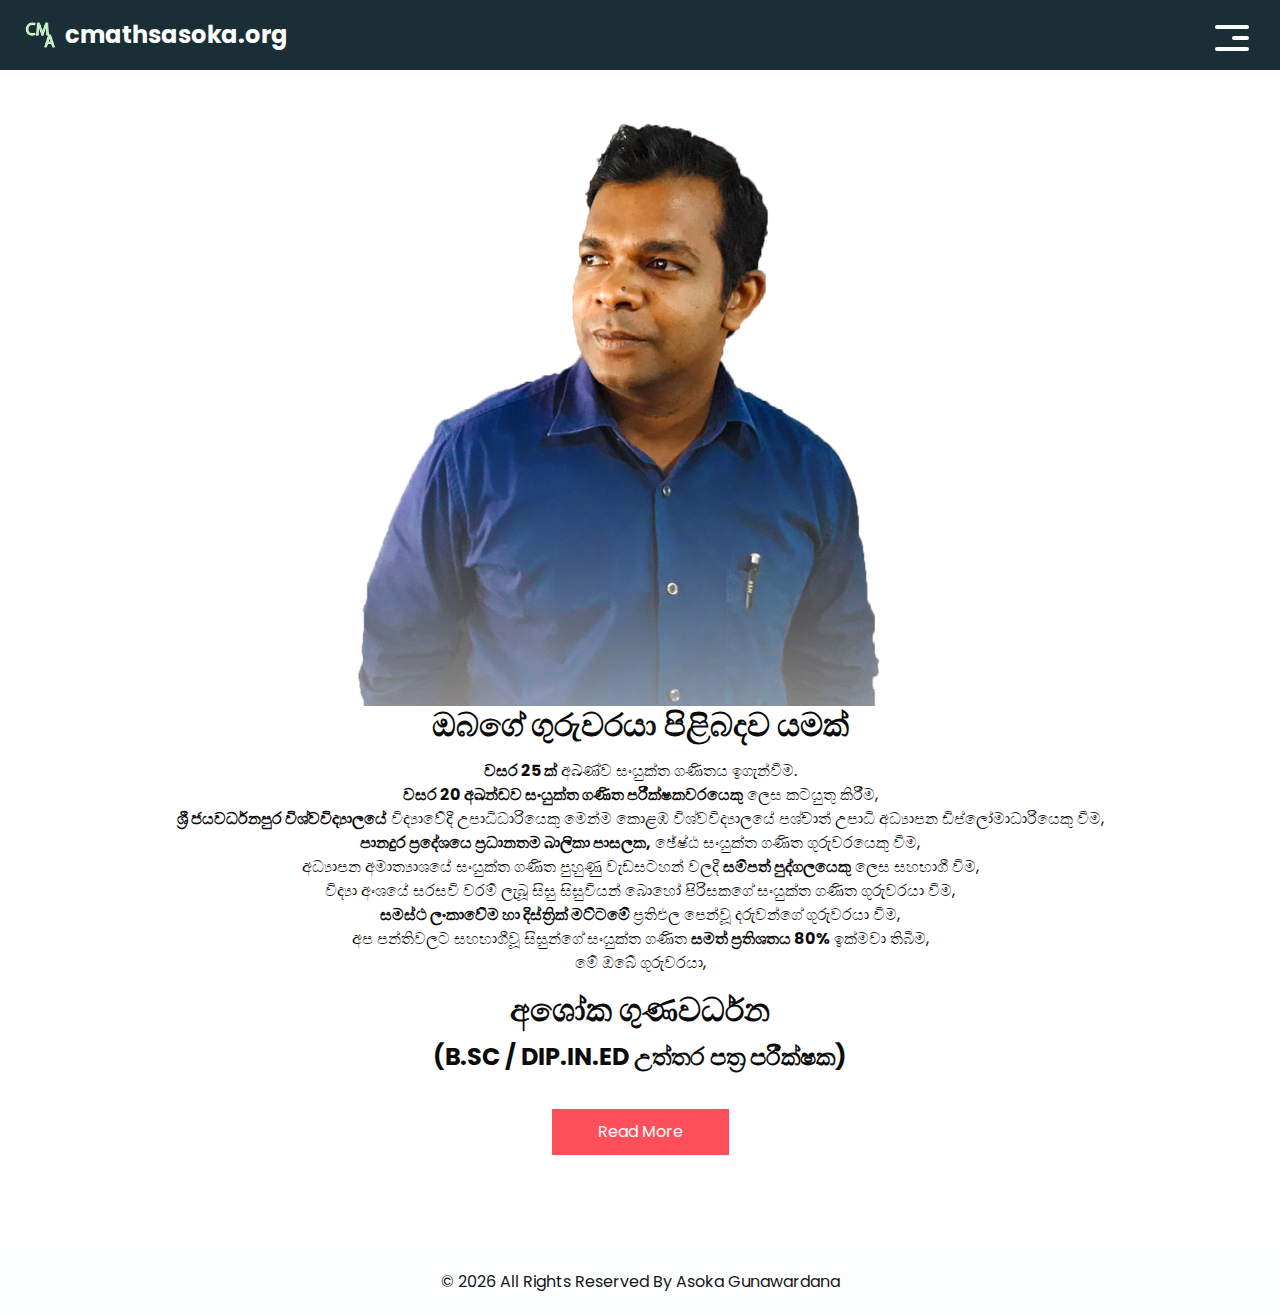
<file: cmathsasoka/about.html>
<!DOCTYPE html>
<html>

<head>
  <!-- Basic -->
  <meta charset="utf-8" />
  <meta http-equiv="X-UA-Compatible" content="IE=edge" />
  <!-- Mobile Metas -->
  <meta name="viewport" content="width=device-width, initial-scale=1, shrink-to-fit=no" />
  <!-- Site Metas -->
  <meta name="keywords" content="" />
  <meta name="description" content="" />
  <meta name="author" content="" />

  <title>අශෝක ගුණවර්ධන| Asoka Gunawardana</title>

  <!-- bootstrap core css -->
  <link rel="stylesheet" type="text/css" href="css/bootstrap.css" />

  <link href="https://fonts.googleapis.com/css?family=Poppins:400,700&display=swap" rel="stylesheet">
  <!-- Custom styles for this template -->
  <link href="css/style.css" rel="stylesheet" />
  <!-- responsive style -->
  <link href="css/responsive.css" rel="stylesheet" />
</head>

<body class="sub_page">
  <div class="hero_area">
    <!-- header section strats -->
    <header class="header_section">
      <div class="container-fluid">
        <nav class="navbar navbar-expand-lg custom_nav-container">
          <a class="navbar-brand" href="index.html">
            <img src="images/logo.png" alt="" />
            <span>
              cmathsasoka.org
            </span>
          </a>
          <button class="navbar-toggler" type="button" data-toggle="collapse" data-target="#navbarSupportedContent" aria-controls="navbarSupportedContent" aria-expanded="false" aria-label="Toggle navigation">
            <span class="navbar-toggler-icon"></span>
          </button>

          <div class="collapse navbar-collapse" id="navbarSupportedContent">
            <ul class="navbar-nav  ">
              <li class="nav-item">
                <a class="nav-link" href="index.html">මුල පිටුව <span class="sr-only">(current)</span></a>
              </li>
              <li class="nav-item active">
                <a class="nav-link" href="about.html">අශෝක සර් ගැන</a>
              </li>
              <li class="nav-item">
                <a class="nav-link" href="work.html"> පංති හා ආයතන</a>
              </li>
              <li class="nav-item">
                <a class="nav-link" href="category.html"> WhatsApp සමූහ </a>
              </li>
            </ul>
            <div class="user_option">
              <a href="">
                <span>
                  YouTube
                </span>
              </a>
              <!--<form class="form-inline my-2 my-lg-0 ml-0 ml-lg-4 mb-3 mb-lg-0">
                <button class="btn  my-2 my-sm-0 nav_search-btn" type="submit"></button>
              </form>-->
            </div>
          </div>
          <div>
            <div class="custom_menu-btn ">
              <button>
                <span class=" s-1">

                </span>
                <span class="s-2">

                </span>
                <span class="s-3">

                </span>
              </button>
            </div>
          </div>

        </nav>
      </div>
    </header>
    <!-- end header section -->
  </div>

  <!-- about section -->

  <section class="about_section layout_padding-bottom">
    <div class="container">
      <div class="row">
        <div class="col-md-10 col-lg-9 mx-auto">
          <div class="img-box">
            <img src="images/about-img.png" alt="">
          </div>
        </div>
      </div>
      <div class="detail-box">
        <h2>
          ඔබගේ ගුරුවරයා පිළිබදව යමක්
        </h2>
        <p>
          <b>වසර 25 ක්</b> අඛණ්ව සංයුක්ත ගණිතය ඉගැන්වීම.<br>
<b>වසර 20 අඛන්ඩව සංයුක්ත ගණිත පරීක්ෂකවරයෙකු</b> ලෙස කටයුතු කිරීම,<br>
<b>ශ්‍රී ජයවර්ධනපුර විශ්වවිද්‍යාලයේ</b> විද්‍යාවේදී උපාධිධාරියෙකු මෙන්ම කොළඹ විශ්වවිද්‍යාලයේ පශ්චාත් උපාධි අධ්‍යාපන
ඩිප්ලෝමාධාරියෙකු වීම,<br>
<b>පානදුර ප්‍රදේශයෙ ප්‍රධානතම බාලිකා පාසලක,</b> ඡේෂ්ඨ සංයුක්ත ගණිත ගුරුවරයෙකු වීම,<br> 
අධ්‍යාපන අමාත්‍යාශයේ සංයුක්ත ගණිත පුහුණු වැඩසටහන් වලදී <b>සම්පත් පුද්ගලයෙකු</b> ලෙස සහභාගී වීම,<br>
විද්‍යා අංශයේ සරසවි වරම් ලැබූ සිසු සිසුවියන් බොහෝ පිරිසකගේ සංයුක්ත ගණිත ගුරුවරයා වීම,<br>
<b>සමස්ථ ලංකාවේම හා දිස්ත්‍රික් මට්ටමේ </b>ප්‍රතිඵල පෙන්වූ දරුවන්ගේ ගුරුවරයා වීම,<br>
අප පන්තිවලට සහභාගීවූ සිසුන්ගේ සංයුක්ත ගණිත <b>සමත් ප්‍රතිශතය 80%</b> ඉක්මවා තිබීම,<br>

මේ ඔබේ ගුරුවරයා, <br>
<h2>අශෝක ගුණවර්ධන <br>
<sub>(B.Sc / Dip.In.Ed උත්තර පත්‍ර පරීක්ෂක)<br></sub></h2>
        </p>
        <a href="">
          Read More
        </a>
      </div>
    </div>
  </section>

  <!-- end about section -->
  <script src="https://static.elfsight.com/platform/platform.js" data-use-service-core defer></script>
<div class="elfsight-app-90921c70-d66c-4cd4-83da-868d8c7cb1f4" data-elfsight-app-lazy></div>

  <!-- footer section -->
  <footer class="container-fluid footer_section ">
    <div class="container">
      <p>
        &copy; <span id="displayDate"></span> All Rights Reserved By
        <a href="https://html.design/">Asoka Gunawardana</a>
      </p>
    </div>
  </footer>
  <!-- end  footer section -->


  <script src="js/jquery-3.4.1.min.js"></script>
  <script src="js/bootstrap.js"></script>
  <script src="js/custom.js"></script>


</body>
</body>

</html>
</file>
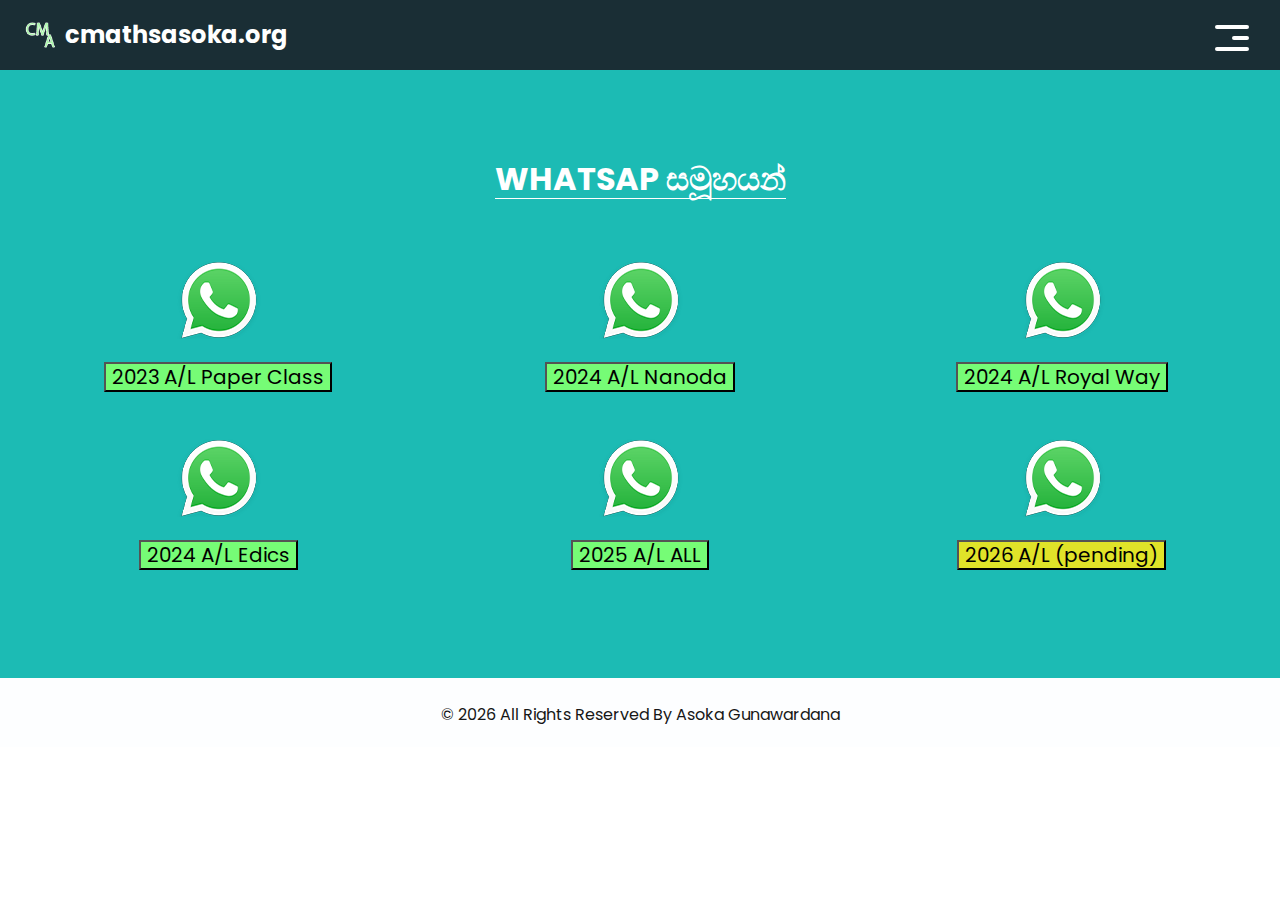
<file: cmathsasoka/category.html>
<!DOCTYPE html>
<html>

<head>
  <!-- Basic -->
  <meta charset="utf-8" />
  <meta http-equiv="X-UA-Compatible" content="IE=edge" />
  <!-- Mobile Metas -->
  <meta name="viewport" content="width=device-width, initial-scale=1, shrink-to-fit=no" />
  <!-- Site Metas -->
  <meta name="keywords" content="" />
  <meta name="description" content="" />
  <meta name="author" content="" />

  <title>Whatsappgroups</title>

  <!-- bootstrap core css -->
  <link rel="stylesheet" type="text/css" href="css/bootstrap.css" />

  <link href="https://fonts.googleapis.com/css?family=Poppins:400,700&display=swap" rel="stylesheet">
  <!-- Custom styles for this template -->
  <link href="css/style.css" rel="stylesheet" />
  <!-- responsive style -->
  <link href="css/responsive.css" rel="stylesheet" />
</head>

<body class="sub_page">
  <div class="hero_area">
    <!-- header section strats -->
    <header class="header_section">
      <div class="container-fluid">
        <nav class="navbar navbar-expand-lg custom_nav-container">
          <a class="navbar-brand" href="index.html">
            <img src="images/logo.png" alt="" />
            <span>
              cmathsasoka.org
            </span>
          </a>
          <button class="navbar-toggler" type="button" data-toggle="collapse" data-target="#navbarSupportedContent" aria-controls="navbarSupportedContent" aria-expanded="false" aria-label="Toggle navigation">
            <span class="navbar-toggler-icon"></span>
          </button>

          <div class="collapse navbar-collapse" id="navbarSupportedContent">
            <ul class="navbar-nav  ">
              <li class="nav-item ">
                <a class="nav-link" href="index.html">මුළ පිටුව <span class="sr-only">(current)</span></a>
              </li>
              <li class="nav-item">
                <a class="nav-link" href="about.html"> අශෝක සර් ගැන</a>
              </li>
              <li class="nav-item">
                <a class="nav-link" href="work.html">පංති හා ආයතන</a>
              </li>
              <li class="nav-item active">
                <a class="nav-link" href="category.html"> WhatsApp සමූහ </a>
              </li>
            </ul>
            <div class="user_option">
              <a href="">
                <span>
                  YouTube
                </span>
              </a>
            <!-- <form class="form-inline my-2 my-lg-0 ml-0 ml-lg-4 mb-3 mb-lg-0">
                <button class="btn  my-2 my-sm-0 nav_search-btn" type="submit"></button>--> 
              </form>
            </div>
          </div>
          <div>
            <div class="custom_menu-btn ">
              <button>
                <span class=" s-1">

                </span>
                <span class="s-2">

                </span>
                <span class="s-3">

                </span>
              </button>
            </div>
          </div>

        </nav>
      </div>
    </header>
    <!-- end header section -->
  </div>

  <!-- category section -->

  <section class="category_section layout_padding">
    <div class="container">
      <div class="heading_container">
        <h2>
          Whatsap සමූහයන් 
        </h2>
      </div>
      <div class="category_container">
        <div class="box">
          <div class="img-box">
            <img src="images/c1w.png" alt="">
          </div>
          <div class="detail-box">
            <h5>
              <button style="background-color: rgb(118, 252, 118);" onclick="window.location.href='https://chat.whatsapp.com/JJO5K72YLU25mHB4XMOOYZ'">2023 A/L Paper Class</button>              
            </h5>
          </div>
        </div>
        <div class="box">
          <div class="img-box">
            <img src="images/c1w.png" alt="">
          </div>
          <div class="detail-box">
            <h5>
              <button style="background-color:rgb(118, 252, 118);" onclick="window.location.href='https://chat.whatsapp.com/KQWf6t7YOqJFLya0CFwAtT'">2024 A/L Nanoda</button>
            </h5>
          </div>
        </div>
        <div class="box">
          <div class="img-box">
            <img src="images/c1w.png" alt="">
          </div>
          <div class="detail-box">
            <h5>
              <button style="background-color:rgb(118, 252, 118);" onclick="window.location.href='https://chat.whatsapp.com/EnVhSzgRi1dG8wq5LYaT6L'">2024 A/L Royal Way</button>
            </h5>
          </div>
        </div>
        <div class="box">
          <div class="img-box">
            <img src="images/c1w.png" alt="">
          </div>
          <div class="detail-box">
            <h5>
              <button style="background-color: rgb(118, 252, 118);" onclick="window.location.href='https://chat.whatsapp.com/LbIFDoeWhJJJXEkL7ojlIK'">2024 A/L  Edics</button>
            </h5>
          </div>
        </div>
        <div class="box">
          <div class="img-box">
            <img src="images/c1w.png" alt="">
          </div>
          <div class="detail-box">
            <h5>
              <button style="background-color: rgb(118, 252, 118);" onclick="window.location.href='https://chat.whatsapp.com/GikluVEGMpG8QMYXM8PYAm'">2025 A/L ALL</button>
            </h5>
          </div>
        </div>
        <div class="box">
          <div class="img-box">
            <img src="images/c1w.png" alt="">
          </div>
          <div class="detail-box">
            <h5><button style="background-color: rgb(224, 227, 41);" onclick="window.location.href='https://chat.whatsapp.com/KZh018TmlUB4xLTIU4Nqsl'">2026 A/L (pending)</button>
              
            </h5>
          </div>
        </div>
      </div>
    </div>
  </section>
  <!-- end category section -->

  <!-- info section -->

  

  <!-- footer section -->
  <footer class="container-fluid footer_section ">
    <div class="container">
      <p>
        &copy; <span id="displayDate"></span> All Rights Reserved By
        <a href="https://cmathsasoka.org/">Asoka Gunawardana</a>
      </p>
    </div>
  </footer>
  <!-- end  footer section -->


  <script src="js/jquery-3.4.1.min.js"></script>
  <script src="js/bootstrap.js"></script>
  <script src="js/custom.js"></script>

</body>
</body>

</html>
</file>
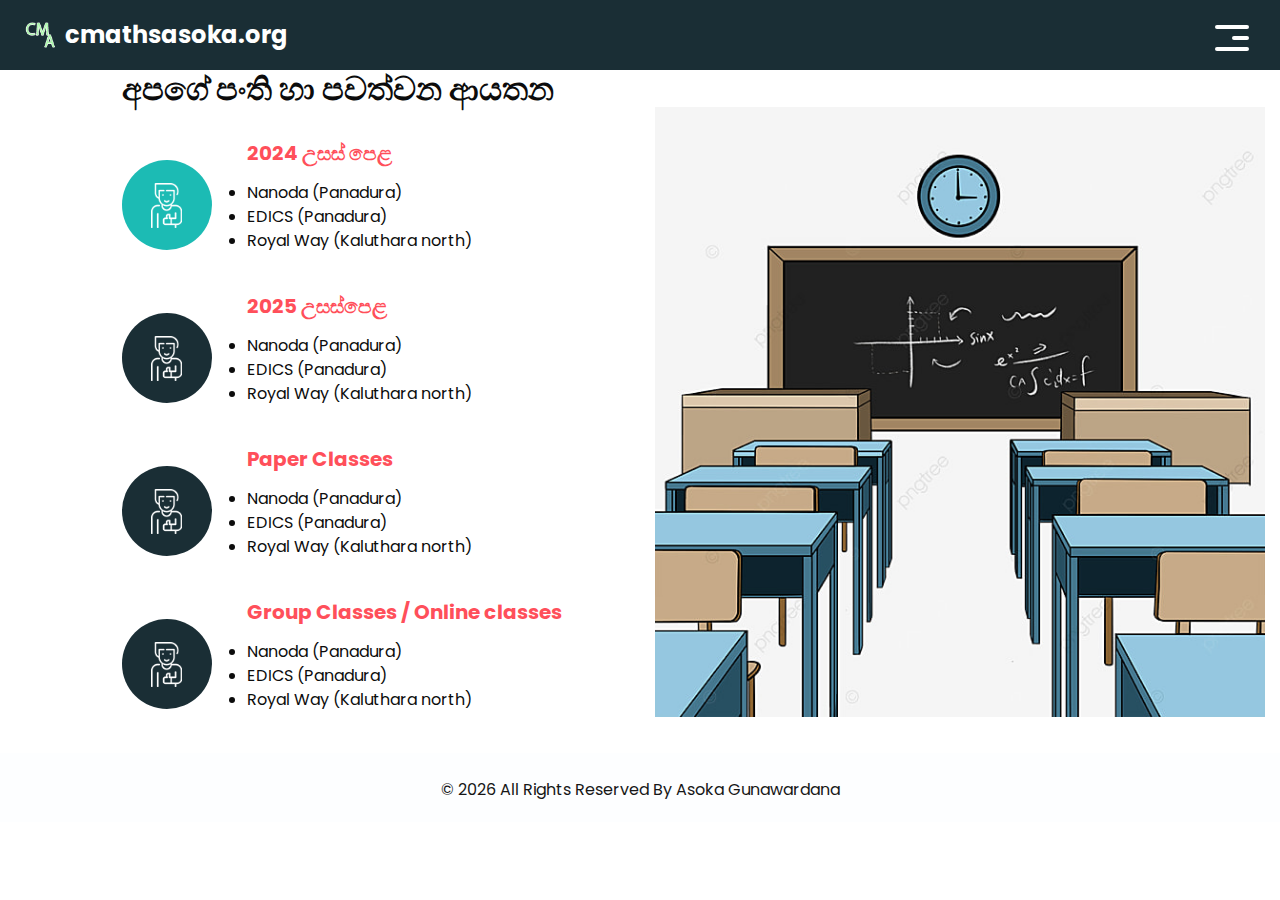
<file: cmathsasoka/work.html>
<!DOCTYPE html>
<html>

<head>
  <!-- Basic -->
  <meta charset="utf-8" />
  <meta http-equiv="X-UA-Compatible" content="IE=edge" />
  <!-- Mobile Metas -->
  <meta name="viewport" content="width=device-width, initial-scale=1, shrink-to-fit=no" />
  <!-- Site Metas -->
  <meta name="keywords" content="" />
  <meta name="description" content="" />
  <meta name="author" content="" />

  <title>Classes-Asoka sir</title>

  <!-- bootstrap core css -->
  <link rel="stylesheet" type="text/css" href="css/bootstrap.css" />

  <link href="https://fonts.googleapis.com/css?family=Poppins:400,700&display=swap" rel="stylesheet">
  <!-- Custom styles for this template -->
  <link href="css/style.css" rel="stylesheet" />
  <!-- responsive style -->
  <link href="css/responsive.css" rel="stylesheet" />
</head>

<body class="sub_page">
  <div class="hero_area">
    <!-- header section strats -->
    <header class="header_section">
      <div class="container-fluid">
        <nav class="navbar navbar-expand-lg custom_nav-container">
          <a class="navbar-brand" href="index.html">
            <img src="images/logo.png" alt="" />
            <span>
              cmathsasoka.org
            </span>
          </a>
          <button class="navbar-toggler" type="button" data-toggle="collapse" data-target="#navbarSupportedContent" aria-controls="navbarSupportedContent" aria-expanded="false" aria-label="Toggle navigation">
            <span class="navbar-toggler-icon"></span>
          </button>

          <div class="collapse navbar-collapse" id="navbarSupportedContent">
            <ul class="navbar-nav  ">
              <li class="nav-item ">
                <a class="nav-link" href="index.html">මුල් පිටුව <span class="sr-only">(current)</span></a>
              </li>
              <li class="nav-item">
                <a class="nav-link" href="about.html"> අශෝක සර් ගැන</a>
              </li>
              <li class="nav-item active">
                <a class="nav-link" href="work.html"> පංති හා ආයතන </a>
              </li>
              <li class="nav-item">
                <a class="nav-link" href="category.html"> WhatsApp සමූහ </a>
              </li>
            </ul>
            <div class="user_option">
              <a href="">
                <span>
                  Login
                </span>
              </a>
              <form class="form-inline my-2 my-lg-0 ml-0 ml-lg-4 mb-3 mb-lg-0">
                <button class="btn  my-2 my-sm-0 nav_search-btn" type="submit"></button>
              </form>
            </div>
          </div>
          <div>
            <div class="custom_menu-btn ">
              <button>
                <span class=" s-1">

                </span>
                <span class="s-2">

                </span>
                <span class="s-3">

                </span>
              </button>
            </div>
          </div>

        </nav>
      </div>
    </header>
    <!-- end header section -->
  </div>




    <!-- freelance section -->

    <section class="freelance_section ">
      <div id="accordion">
        <div class="container-fluid">
          <div class="row">
            <div class="col-md-5 offset-md-1">
              <div class="detail-box">
                <div class="heading_container">
                  <h2>
                    අපගේ පංති හා පවත්වන ආයතන
                  </h2>
                </div>
                <div class="tab_container">
                  <div class="t-link-box" data-toggle="collapse" data-target="#collapseOne" aria-expanded="true" aria-controls="collapseOne">
                    <div class="img-box">
                      <img src="images/f4.png" alt="">
                    </div>
                    <div class="detail-box">
                      <h5>
                        2024 උසස් පෙළ
                      </h5>
                      <P>
                     <li>   Nanoda (Panadura)<br> </li>
                      <li>  EDICS (Panadura)<br></li>
                      <li> Royal Way (Kaluthara north)<br></li>
                      <p>
                    </div>
                  </div>
                  <div class="t-link-box collapsed" data-toggle="collapse" data-target="#collapseTwo" aria-expanded="false" aria-controls="collapseTwo">
                    <div class="img-box">
                      <img src="images/f4.png" alt="">
                    </div>
                    <div class="detail-box">
                      <h5>
                        2025 උසස්පෙළ
                      </h5>
                      <P>
                        <li>   Nanoda (Panadura)<br> </li>
                         <li>  EDICS (Panadura)<br></li>
                         <li> Royal Way (Kaluthara north)<br></li>
                      </p>
                    </div>
                  </div>
                  <div class="t-link-box collapsed" data-toggle="collapse" data-target="#collapseThree" aria-expanded="false" aria-controls="collapseThree">
                    <div class="img-box">
                      <img src="images/f4.png" alt="">
                    </div>
                    <div class="detail-box">
                      <h5>
                        Paper Classes
                      </h5>
                      <P>
                        <li>   Nanoda (Panadura)<br> </li>
                         <li>  EDICS (Panadura)<br></li>
                         <li> Royal Way (Kaluthara north)<br></li>
                      </p>
                    </div>
                  </div>
                  <div class="t-link-box collapsed" data-toggle="collapse" data-target="#collapseFour" aria-expanded="false" aria-controls="collapseFour">
                    <div class="img-box">
                      <img src="images/f4.png" alt="">
                    </div>
                    <div class="detail-box">
                      <h5>
                        Group Classes / Online classes
                      </h5>
                      <P>
                        <li>   Nanoda (Panadura)<br> </li>
                         <li>  EDICS (Panadura)<br></li>
                         <li> Royal Way (Kaluthara north)<br></li>
                      </p>
                    </div>
                  </div>
                </div>
              </div>
            </div>
            <div class="col-md-6">
              <div class="collapse show" id="collapseOne" aria-labelledby="headingOne" data-parent="#accordion">
                <div class="img-box">
                  <img src="images/freelance-img.jpg" alt="">
                </div>
              </div>
              <div class="collapse" id="collapseTwo" aria-labelledby="headingTwo" data-parent="#accordion">
                <div class="img-box">
                  <img src="images/freelance-img.jpg" alt="">
                </div>
              </div>
              <div class="collapse" id="collapseThree" aria-labelledby="headingThree" data-parent="#accordion">
                <div class="img-box">
                  <img src="images/freelance-img.jpg" alt="">
                </div>
              </div>
              <div class="collapse" id="collapseFour" aria-labelledby="headingfour" data-parent="#accordion">
                <div class="img-box">
                  <img src="images/freelance-img.jpg" alt="">
                </div>
              </div>
            </div>
          </div>
        </div>
      </div>
    </section>
  
    <!-- end freelance section -->

  

  <!-- footer section -->
  <footer class="container-fluid footer_section ">
    <div class="container">
      <p>
        &copy; <span id="displayDate"></span> All Rights Reserved By
        <a href="https://cmasthsasoka.org">Asoka Gunawardana</a>
      </p>
    </div>
  </footer>
  <!-- end  footer section -->


  <script src="js/jquery-3.4.1.min.js"></script>
  <script src="js/bootstrap.js"></script>
  <script src="js/custom.js"></script>



</body>
</body>

</html>
</file>
<file: cmathsasoka/css/style.css>
body {
  font-family: 'Poppins', sans-serif;
  color: #0c0c0c;
  background-color: #ffffff;
}

.layout_padding {
  padding-top: 90px;
  padding-bottom: 90px;
}

.layout_padding2 {
  padding: 45px 0;
}

.layout_padding2-top {
  padding-top: 45px;
  padding-bottom: 45px;
}

.layout_padding2-bottom {
  padding-bottom: 45px;
}

.layout_padding-top {
  padding-top: 90px;
}

.layout_padding-bottom {
  padding-bottom: 90px;
}

.heading_container {
  display: -webkit-box;
  display: -ms-flexbox;
  display: flex;
}

.heading_container h2 {
  font-weight: bold;
  text-transform: uppercase;
}

/*header section*/
.hero_area {
  height: calc(100vh - 30px);
  background: -webkit-gradient(linear, left top, right top, color-stop(55%, #1a2e35), color-stop(55%, #1cbbb4));
  background: linear-gradient(to right, #1a2e35 55%, #1cbbb4 55%);
  display: -webkit-box;
  display: -ms-flexbox;
  display: flex;
  -webkit-box-orient: vertical;
  -webkit-box-direction: normal;
      -ms-flex-direction: column;
          flex-direction: column;
  position: relative;
}

.sub_page .hero_area {
  height: auto;
  background: none;
  background-color: #1a2e35;
}

.hero_area.sub_pages {
  height: auto;
}

.header_section {
  overflow-x: hidden;
}

.header_section .container-fluid {
  padding-right: 25px;
  padding-left: 25px;
}

.header_section .nav_container {
  margin: 0 auto;
}

.header_section .user_option {
  display: -webkit-box;
  display: -ms-flexbox;
  display: flex;
  -webkit-box-align: center;
      -ms-flex-align: center;
          align-items: center;
}

.header_section .user_option a {
  display: -webkit-box;
  display: -ms-flexbox;
  display: flex;
  color: #ffffff;
  -webkit-box-align: center;
      -ms-flex-align: center;
          align-items: center;
}

.header_section .user_option a img {
  min-width: 20px;
  height: 20px;
  margin-right: 5px;
}

.custom_nav-container.navbar-expand-lg .navbar-nav .nav-item .nav-link {
  padding: 10px 15px;
  color: #ffffff;
  text-align: center;
}

a,
a:hover,
a:focus {
  text-decoration: none;
}

a:hover,
a:focus {
  color: initial;
}

.btn,
.btn:focus {
  outline: none !important;
  -webkit-box-shadow: none;
          box-shadow: none;
}

.custom_nav-container .nav_search-btn {
  background-image: url(../images/search-icon.png);
  background-size: 17px;
  background-repeat: no-repeat;
  background-position-y: 7px;
  width: 35px;
  height: 35px;
  padding: 0;
  border: none;
}

.custom_nav-container form {
  padding-top: 7px;
}

.navbar-brand {
  margin-right: 5%;
  display: -webkit-box;
  display: -ms-flexbox;
  display: flex;
  -webkit-box-align: center;
      -ms-flex-align: center;
          align-items: center;
}

.navbar-brand img {
  width: 35px;
  margin-right: 5px;
}

.navbar-brand span {
  font-weight: bold;
  color: #ffffff;
  font-size: 24px;
}

.custom_nav-container {
  z-index: 99999;
  padding: 0;
  height: 70px;
}

.custom_nav-container .navbar-toggler {
  outline: none;
}

.custom_nav-container .navbar-toggler .navbar-toggler-icon {
  background-image: url(../images/menu.png);
  background-size: 30px;
  width: 32px;
  height: 32px;
}

.lg_toggl-btn {
  background-color: transparent;
  border: none;
  outline: none;
  width: 56px;
  height: 40px;
  cursor: pointer;
}

.lg_toggl-btn:focus {
  outline: none;
}

.login_btn-container {
  padding-top: 30px;
}

.login_btn-container a {
  color: #1cbbb4;
  text-transform: uppercase;
}

/*end header section*/
/* slider section */
.slider_section {
  -webkit-box-flex: 1;
      -ms-flex: 1;
          flex: 1;
  display: -webkit-box;
  display: -ms-flexbox;
  display: flex;
  -webkit-box-align: center;
      -ms-flex-align: center;
          align-items: center;
  position: relative;
}

.slider_section .row {
  -webkit-box-align: center;
      -ms-flex-align: center;
          align-items: center;
}

.slider_section .row > div {
  position: unset;
}

.slider_section .detail-box h1 {
  color: #ffffff;
  font-weight: bold;
  text-transform: uppercase;
}

.slider_section .detail-box p {
  color: #ffffff;
  margin-top: 15px;
}

.slider_section .detail-box .btn-box {
  display: -webkit-box;
  display: -ms-flexbox;
  display: flex;
  -ms-flex-wrap: wrap;
      flex-wrap: wrap;
  margin: 45px -5px 0 -5px;
}

.slider_section .detail-box .btn-box a {
  text-align: center;
  width: 165px;
  font-size: 15px;
  margin: 5px;
}

.slider_section .detail-box .btn-box .btn-1 {
  display: inline-block;
  padding: 10px 0;
  background-color: #ff4f5a;
  color: #ffffff;
  -webkit-transition: all 0.3s;
  transition: all 0.3s;
  border: 1px solid transparent;
  border-radius: 0;
}

.slider_section .detail-box .btn-box .btn-1:hover {
  background-color: transparent;
  border-color: #ff4f5a;
  color: #ff4f5a;
}

.slider_section .detail-box .btn-box .btn-2 {
  display: inline-block;
  padding: 10px 0;
  background-color: #ffffff;
  color: #252525;
  -webkit-transition: all 0.3s;
  transition: all 0.3s;
  border: 1px solid transparent;
  border-radius: 0;
}

.slider_section .detail-box .btn-box .btn-2:hover {
  background-color: transparent;
  border-color: #ffffff;
  color: #ffffff;
}

.slider_section .img-container .img-box img {
  width: 100%;
}

.slider_section #carouselExampleIndicators {
  position: unset;
  width: 100%;
}

.slider_section .carousel_btn-container {
  width: 120px;
  position: absolute;
  bottom: 0;
  display: -webkit-box;
  display: -ms-flexbox;
  display: flex;
  -webkit-box-pack: justify;
      -ms-flex-pack: justify;
          justify-content: space-between;
  left: 8.5%;
  z-index: 999;
  -webkit-transform: translateY(50%);
          transform: translateY(50%);
}

.slider_section .carousel_btn-container .carousel-control-prev,
.slider_section .carousel_btn-container .carousel-control-next {
  position: relative;
  width: 55px;
  height: 55px;
  border: none;
  border-radius: 100%;
  opacity: 1;
  background-repeat: no-repeat;
  background-size: 14px;
  background-position: center;
  background-color: #1cbbb4;
  margin: 2px;
}

.slider_section .carousel_btn-container .carousel-control-prev:hover,
.slider_section .carousel_btn-container .carousel-control-next:hover {
  background-color: #ff4f5a;
}

.slider_section .carousel_btn-container .carousel-control-prev {
  background-image: url(../images/prev.png);
}

.slider_section .carousel_btn-container .carousel-control-next {
  background-image: url(../images/next.png);
}

.slider_section ol.carousel-indicators {
  margin: 0;
  width: 75px;
  bottom: 45px;
  left: initial;
  right: 25px;
}

.slider_section ol.carousel-indicators li {
  border-radius: 100%;
  text-indent: 0px;
  text-align: center;
  line-height: 55px;
  color: #ffffff;
  background-color: transparent;
  opacity: 1;
  display: none;
}

.slider_section ol.carousel-indicators li.active {
  display: block;
}

.experience_section .row {
  -webkit-box-align: center;
      -ms-flex-align: center;
          align-items: center;
}

.experience_section .detail-box p {
  margin-top: 20px;
}

.experience_section .detail-box .btn-box {
  display: -webkit-box;
  display: -ms-flexbox;
  display: flex;
  -ms-flex-wrap: wrap;
      flex-wrap: wrap;
  margin: 45px -5px 0 -5px;
}

.experience_section .detail-box .btn-box a {
  text-align: center;
  width: 165px;
  font-size: 15px;
  margin: 5px;
}

.experience_section .detail-box .btn-box .btn-1 {
  display: inline-block;
  padding: 10px 0;
  background-color: #ff4f5a;
  color: #ffffff;
  -webkit-transition: all 0.3s;
  transition: all 0.3s;
  border: 1px solid transparent;
  border-radius: 0;
}

.experience_section .detail-box .btn-box .btn-1:hover {
  background-color: transparent;
  border-color: #ff4f5a;
  color: #ff4f5a;
}

.experience_section .detail-box .btn-box .btn-2 {
  display: inline-block;
  padding: 10px 0;
  background-color: #1a2e35;
  color: #ffffff;
  -webkit-transition: all 0.3s;
  transition: all 0.3s;
  border: 1px solid transparent;
  border-radius: 0;
}

.experience_section .detail-box .btn-box .btn-2:hover {
  background-color: transparent;
  border-color: #1a2e35;
  color: #1a2e35;
}

.experience_section .img-box img {
  width: 100%;
}

.category_section {
  background-color: #1cbbb4;
  color: #ffffff;
  text-align: center;
}

.category_section .heading_container {
  -webkit-box-pack: center;
      -ms-flex-pack: center;
          justify-content: center;
}

.category_section .heading_container h2 {
  border-bottom: 1px solid #ffffff;
}

.category_section .category_container {
  display: -webkit-box;
  display: -ms-flexbox;
  display: flex;
  -ms-flex-wrap: wrap;
      flex-wrap: wrap;
  -webkit-box-pack: justify;
      -ms-flex-pack: justify;
          justify-content: space-between;
  margin-top: 25px;
}

.category_section .category_container .box {
  display: -webkit-box;
  display: -ms-flexbox;
  display: flex;
  -webkit-box-orient: vertical;
  -webkit-box-direction: normal;
      -ms-flex-direction: column;
          flex-direction: column;
  -webkit-box-align: center;
      -ms-flex-align: center;
          align-items: center;
  margin: 10px 0;
  min-width: 130px;
  -ms-flex-preferred-size: 26%;
      flex-basis: 26%;
}

.category_section .category_container .box .img-box {
  width: 120px;
  height: 120px;
  display: -webkit-box;
  display: -ms-flexbox;
  display: flex;
  -webkit-box-pack: center;
      -ms-flex-pack: center;
          justify-content: center;
  -webkit-box-align: center;
      -ms-flex-align: center;
          align-items: center;
}

.about_section {
  text-align: center;
}

.about_section .img-box img {
  width: 100%;
}

.about_section .detail-box h2 {
  font-weight: bold;
  text-transform: uppercase;
}

.about_section .detail-box p {
  margin-top: 15px;
}

.about_section .detail-box a {
  display: inline-block;
  padding: 10px 45px;
  background-color: #ff4f5a;
  color: #ffffff;
  -webkit-transition: all 0.3s;
  transition: all 0.3s;
  border: 1px solid transparent;
  border-radius: 0;
  margin-top: 25px;
}

.about_section .detail-box a:hover {
  background-color: transparent;
  border-color: #ff4f5a;
  color: #ff4f5a;
}

.freelance_section .row {
  -webkit-box-align: center;
      -ms-flex-align: center;
          align-items: center;
}

.freelance_section .tab_container .t-link-box {
  margin: 25px 0;
  display: -webkit-box;
  display: -ms-flexbox;
  display: flex;
  -webkit-box-align: center;
      -ms-flex-align: center;
          align-items: center;
  cursor: pointer;
}

.freelance_section .tab_container .t-link-box .img-box {
  width: 90px;
  height: 90px;
  min-width: 90px;
  min-height: 90px;
  display: -webkit-box;
  display: -ms-flexbox;
  display: flex;
  -webkit-box-pack: center;
      -ms-flex-pack: center;
          justify-content: center;
  -webkit-box-align: center;
      -ms-flex-align: center;
          align-items: center;
  background-color: #1a2e35;
  border-radius: 100%;
  margin-right: 35px;
}

.freelance_section .tab_container .t-link-box .img-box img {
  width: auto;
  height: auto;
  max-width: 45px;
  max-height: 45px;
}

.freelance_section .tab_container .t-link-box .detail-box h5 {
  font-weight: bold;
  color: #ff4f5a;
}

.freelance_section .tab_container .t-link-box .detail-box h3 {
  font-weight: bold;
  color: #252525;
}

.freelance_section .tab_container .t-link-box[aria-expanded="true"] .img-box, .freelance_section .tab_container .t-link-box:hover .img-box {
  background-color: #1cbbb4;
}

.freelance_section .img-box img {
  width: 100%;
}

.client_section .heading_container {
  -webkit-box-pack: center;
      -ms-flex-pack: center;
          justify-content: center;
  margin-bottom: 25px;
}

.client_section .detail-box {
  text-align: center;
  margin: 25px 35px;
  padding: 45px 65px 35px 65px;
  -webkit-box-shadow: 0px 0px 20px 0 rgba(0, 0, 0, 0.2);
          box-shadow: 0px 0px 20px 0 rgba(0, 0, 0, 0.2);
}

.client_section .detail-box h4 {
  font-weight: bold;
}

.client_section .detail-box p {
  margin-top: 15px;
  margin-bottom: 25px;
}

.client_section .carousel-control-prev,
.client_section .carousel-control-next {
  top: 50%;
  width: 65px;
  height: 65px;
  border: none;
  border-radius: 100%;
  opacity: 1;
  background-repeat: no-repeat;
  background-size: 10px;
  background-position: center;
  background-color: #1a2e35;
  margin: 2px;
  -webkit-transform: translateY(-50%);
          transform: translateY(-50%);
}

.client_section .carousel-control-prev {
  background-image: url(../images/prev-angle.png);
}

.client_section .carousel-control-next {
  background-image: url(../images/next-angle.png);
}

/* info section */
.info_section {
  position: relative;
  background-color: #1a2e35;
  color: #ffffff;
}

.info_section .heading_container {
  margin-bottom: 45px;
}

.info_section h5 {
  text-transform: uppercase;
  font-weight: bold;
  margin-bottom: 20px;
}

.info_section .info_top {
  display: -webkit-box;
  display: -ms-flexbox;
  display: flex;
  -webkit-box-align: center;
      -ms-flex-align: center;
          align-items: center;
  -webkit-box-pack: justify;
      -ms-flex-pack: justify;
          justify-content: space-between;
  margin-top: 35px;
  margin-bottom: 75px;
}

.info_section .info_top .info_logo {
  display: -webkit-box;
  display: -ms-flexbox;
  display: flex;
}

.info_section .info_top .info_logo img {
  width: 65px;
}

.info_section .info_top .info_logo span {
  color: #ffffff;
  font-weight: bold;
  font-size: 32px;
}

.info_section .info_top .social_box {
  display: -webkit-box;
  display: -ms-flexbox;
  display: flex;
  -webkit-box-align: center;
      -ms-flex-align: center;
          align-items: center;
}

.info_section .info_top .social_box a {
  margin: 0 10px;
}

.info_section .info_top .social_box a img {
  width: auto;
  height: auto;
  max-width: 30px;
  max-height: 30px;
}

.info_section a {
  text-transform: none;
}

.info_section ul {
  padding: 0;
}

.info_section ul li {
  list-style-type: none;
  margin: 3px 0;
}

.info_section ul li a {
  color: #ffffff;
}

.info_section .info_link-box {
  display: -webkit-box;
  display: -ms-flexbox;
  display: flex;
  -webkit-box-orient: vertical;
  -webkit-box-direction: normal;
      -ms-flex-direction: column;
          flex-direction: column;
}

.info_section .info_form form input {
  outline: none;
  width: 100%;
  padding: 7px 10px;
}

.info_section .info_form form button {
  display: inline-block;
  padding: 8px 40px;
  background-color: #ff4f5a;
  color: #ffffff;
  -webkit-transition: all 0.3s;
  transition: all 0.3s;
  border: 1px solid transparent;
  border-radius: 0;
  border: 1.5px solid #ffffff;
  margin-top: 15px;
  text-transform: uppercase;
  font-size: 15px;
}

.info_section .info_form form button:hover {
  background-color: transparent;
  border-color: #ff4f5a;
  color: #ff4f5a;
}

.info_section .info_contact .link-box {
  display: -webkit-box;
  display: -ms-flexbox;
  display: flex;
  -webkit-box-align: center;
      -ms-flex-align: center;
          align-items: center;
  margin: 30px 0;
  color: #ffffff;
}

.info_section .info_contact .link-box .img-box {
  display: -webkit-box;
  display: -ms-flexbox;
  display: flex;
  -webkit-box-pack: center;
      -ms-flex-pack: center;
          justify-content: center;
  -webkit-box-align: center;
      -ms-flex-align: center;
          align-items: center;
  min-width: 45px;
  min-height: 45px;
  margin-right: 20px;
}

.info_section .info_contact .link-box .img-box img {
  width: auto;
  height: auto;
  max-width: 30px;
  max-height: 30px;
}

/* end info section */
/* footer section*/
.footer_section {
  display: -webkit-box;
  display: -ms-flexbox;
  display: flex;
  -webkit-box-orient: vertical;
  -webkit-box-direction: normal;
      -ms-flex-direction: column;
          flex-direction: column;
  -webkit-box-pack: center;
      -ms-flex-pack: center;
          justify-content: center;
  background-color: #fdfeff;
}

.footer_section p {
  color: #171717;
  margin: 0;
  padding: 25px 0 20px 0;
  margin: 0 auto;
  text-align: center;
}

.footer_section a {
  color: #171717;
}

/* end footer section*/
#navbarSupportedContent {
  -webkit-transform: translateX(100vw);
          transform: translateX(100vw);
  opacity: 0;
  -webkit-transition: all 0.3s ease-in;
  transition: all 0.3s ease-in;
  -webkit-box-pack: justify;
      -ms-flex-pack: justify;
          justify-content: space-between;
  -webkit-box-align: center;
      -ms-flex-align: center;
          align-items: center;
}

#navbarSupportedContent.lg_nav-toggle {
  -webkit-transform: translateX(0);
          transform: translateX(0);
  opacity: 1;
}

.custom_menu-btn button {
  margin-top: 12px;
  outline: none;
  border: none;
  background-color: transparent;
}

.custom_menu-btn button span {
  display: block;
  width: 34px;
  height: 4px;
  background-color: #fff;
  margin: 7px 0;
  -webkit-transition: all 0.3s;
  transition: all 0.3s;
  border-radius: 10px;
}

.custom_menu-btn .s-2 {
  -webkit-transition: all 0.1s;
  transition: all 0.1s;
  width: 17px;
  margin-left: auto;
}

.menu_btn-style button .s-1 {
  -webkit-transform: rotate(45deg) translate(8px, 8px);
          transform: rotate(45deg) translate(8px, 8px);
}

.menu_btn-style button .s-2 {
  -webkit-transform: translateX(100px);
          transform: translateX(100px);
}

.menu_btn-style button .s-3 {
  -webkit-transform: rotate(-45deg) translate(8px, -8px);
          transform: rotate(-45deg) translate(8px, -8px);
}


/*# sourceMappingURL=style.css.map */
</file>
<file: cmathsasoka/css/responsive.css>
@media (max-width: 1120px) {}

@media (max-width: 992px) {
  .hero_area {
    height: auto;
  }

  #navbarSupportedContent {
    opacity: 1;
    transform: none;
    margin-top: 15px;
  }


  .navbar-toggler {
    padding: 0.25rem 0;
  }


  .header_section .user_option {
    display: none;
  }

  .custom_menu-btn {
    display: none;
  }

  .navbar-nav {
    align-items: center;
  }

  .custom_nav-container .navbar-toggler {
    margin-left: auto;
  }

  .custom_nav-container {
    padding: 15px 0;
    height: auto;
  }

  .slider_section {
    padding-top: 45px;
    padding-bottom: 120px;
  }

  .info_section .info_contact .link-box .img-box {
    margin-right: 8px;
  }

}

@media (max-width: 767px) {
  .hero_area {
    background: none;
    background-color: #1a2e35;
    /* background: linear-gradient(to bottom, #1a2e35 40%, #1cbbb4 40%); */
  }

  .slider_section {
    text-align: center;
    padding-bottom: 0;
  }

  .slider_section .detail-box {
    margin-bottom: 75px;
  }

  .slider_section .detail-box .btn-box {
    justify-content: center;
  }


  .img-container {
    padding: 0;
  }

  .slider_section .img-container .img-box {

    padding: 45px 0;
    background-color: #1cbbb4;
  }

  .experience_section .img-box {

    margin-bottom: 45px;

  }

  .category_section .category_container .box {
    flex-basis: 34%;
  }

  .client_section .detail-box {
    margin: 25px;
    padding: 45px 25px 35px 25px;
  }

  .client_section .carousel-control-prev,
  .client_section .carousel-control-next {
    top: 92%;
  }

  .info_section .info_top {

    flex-direction: column;

  }

  .info_section .info_top .social_box {
    margin-top: 35px;
  }

  .info_section .row>div {

    display: flex;
    flex-direction: column;
    align-items: center;
    text-align: center;
    margin-bottom: 25px;

  }

  .info_section .info_contact .link-box {
    margin: 0;
  }



}

@media (max-width: 576px) {
  .category_section .category_container {
    justify-content: center;
  }

  .category_section .category_container .box {
    flex-basis: 52%;
  }
}

@media (max-width: 480px) {}

@media (max-width: 420px) {
  .client_section .detail-box {
    margin: 25px 5px;
    box-shadow: 0px 0px 2px 0 rgba(0, 0, 0, 0.2);
  }

  .slider_section .carousel_btn-container {

    width: 100px;
  }

  .slider_section .carousel_btn-container .carousel-control-prev,
  .slider_section .carousel_btn-container .carousel-control-next {
    width: 45px;
    height: 45px;
    background-size: 12px;
  }

  .slider_section ol.carousel-indicators {
    right: 0;
  }

  .client_section .carousel-control-prev,
  .client_section .carousel-control-next {

    top: 95%;

  }


  .client_section .carousel-control-prev,
  .client_section .carousel-control-next {
    width: 50px;
    height: 50px;
    background-size: 8px;
  }

  .freelance_section .tab_container .t-link-box .detail-box h3 {
    font-size: 22px;
  }
}

@media (max-width: 360px) {}

@media (min-width: 1200px) {
  .container {
    max-width: 1170px;
  }
}
</file>
